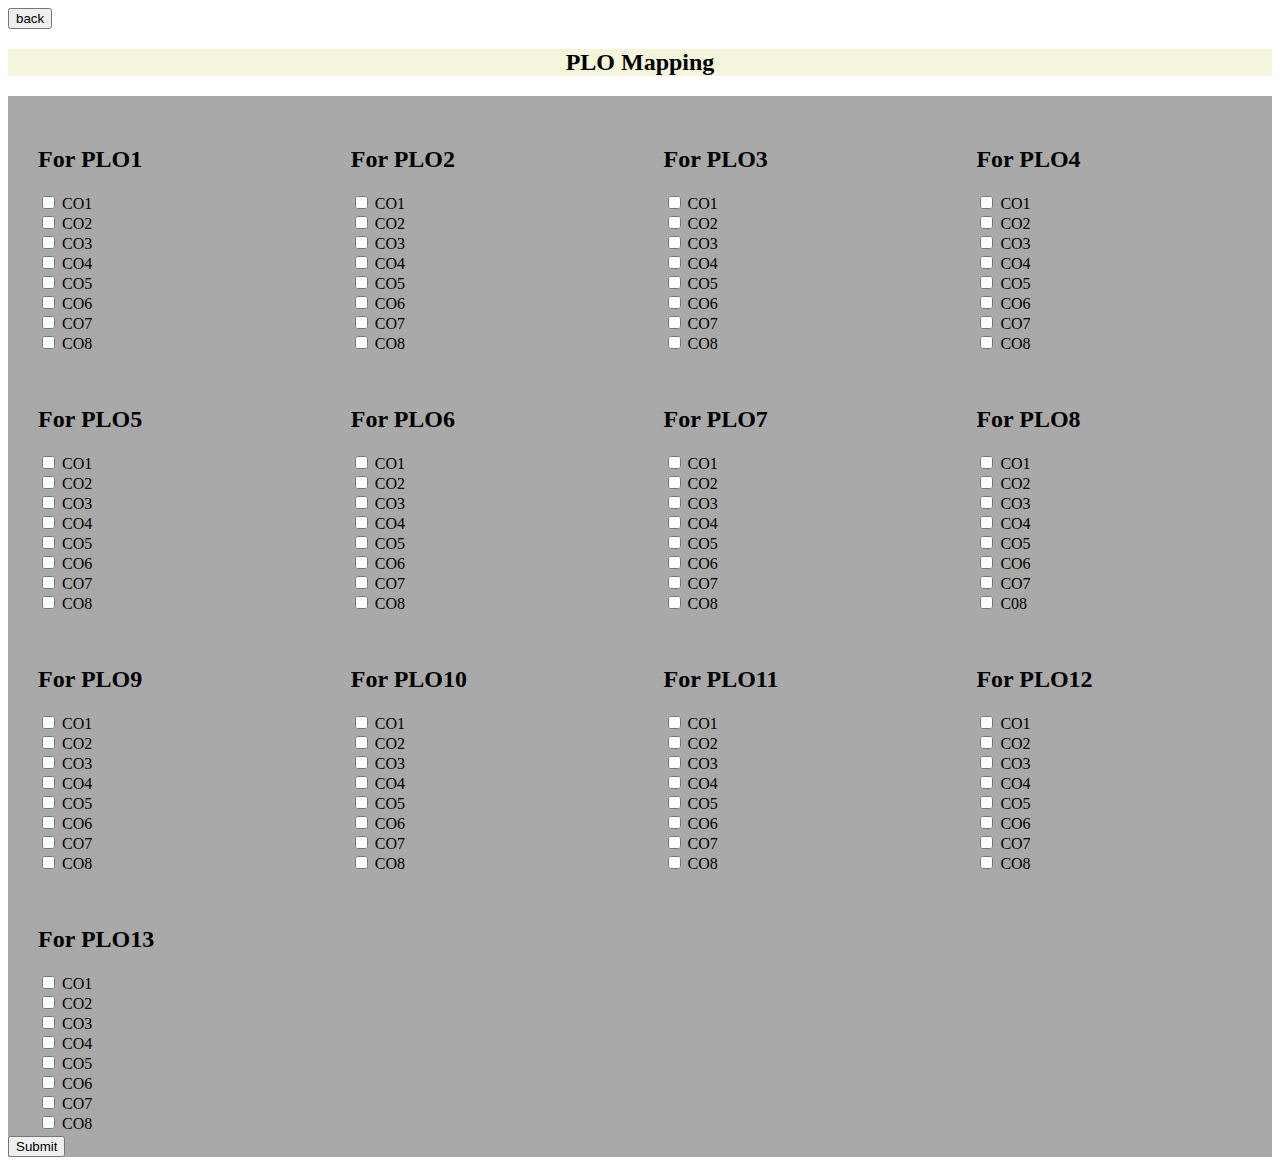
<file: plo_mapping/index.html>
<?php
    
    include "connection.php"
?>

<!DOCTYPE html>
<html lang="en">

<head>
    <meta charset="UTF-8">
    <meta http-equiv="X-UA-Compatible" content="IE=edge">
    <meta name="viewport" content="width=device-width, initial-scale=1.0">
    <title>PLO Mapping</title>
    <link rel="stylesheet" href="style.css">
    
</head>
<body>
     
        <button class="button2">back</button>
    
    
    <h2 style="text-align: center; background-color: beige;">PLO Mapping</h2>
<div class="asd">
<div class="row">
  <div class="column">
    <h2>For PLO1</h2>
    <p>
        <div class="group">
        <input type="checkbox" id="1">
        <label for="1">CO1</label>
    </div>
    <div class="group">
        <input type="checkbox" id="2">
        <label for="2">CO2</label>
    </div>
    <div class="group">
        <input type="checkbox" id="3">
        <label for="3">CO3</label>
    </div>
    <div class="group">
        <input type="checkbox" id="4">
        <label for="4">CO4</label>
    </div>
    <div class="group">
        <input type="checkbox" id="5">
        <label for="5">CO5</label>
    </div>
    <div class="group">
        <input type="checkbox" id="6">
        <label for="6">CO6</label>
    </div>
    <div class="group">
        <input type="checkbox" id="7">
        <label for="7">CO7</label>
    </div>
    <div class="group">
        <input type="checkbox" id="8">
        <label for="8">CO8</label>
    </div>
    
    
</p>

  </div>
  <div class="column">
    <h2>For PLO2</h2>
    <p>
        <div class="group">
        <input type="checkbox" id="1">
        <label for="1">CO1</label>
    </div>
    <div class="group">
        <input type="checkbox" id="2">
        <label for="2">CO2</label>
    </div>
    <div class="group">
        <input type="checkbox" id="3">
        <label for="3">CO3</label>
    </div>
    <div class="group">
        <input type="checkbox" id="4">
        <label for="4">CO4</label>
    </div>
    <div class="group">
        <input type="checkbox" id="5">
        <label for="5">CO5</label>
    </div>
    <div class="group">
        <input type="checkbox" id="6">
        <label for="6">CO6</label>
    </div>
    <div class="group">
        <input type="checkbox" id="7">
        <label for="7">CO7</label>
    </div>
    <div class="group">
        <input type="checkbox" id="8">
        <label for="8">CO8</label>
    </div>
    
    
</p>
  </div>
  <div class="column">
    <h2>For PLO3</h2>
    <p>
        <div class="group">
        <input type="checkbox" id="1">
        <label for="1">CO1</label>
    </div>
    <div class="group">
        <input type="checkbox" id="2">
        <label for="2">CO2</label>
    </div>
    <div class="group">
        <input type="checkbox" id="3">
        <label for="3">CO3</label>
    </div>
    <div class="group">
        <input type="checkbox" id="4">
        <label for="4">CO4</label>
    </div>
    <div class="group">
        <input type="checkbox" id="5">
        <label for="5">CO5</label>
    </div>
    <div class="group">
        <input type="checkbox" id="6">
        <label for="6">CO6</label>
    </div>
    <div class="group">
        <input type="checkbox" id="7">
        <label for="7">CO7</label>
    </div>
    <div class="group">
        <input type="checkbox" id="8">
        <label for="8">CO8</label>
    </div>
    
</p>
  </div>
  <div class="column">
    <h2>For PLO4</h2>
    <p>
        <div class="group">
        <input type="checkbox" id="1">
        <label for="1">CO1</label>
    </div>
    <div class="group">
        <input type="checkbox" id="2">
        <label for="2">CO2</label>
    </div>
    <div class="group">
        <input type="checkbox" id="3">
        <label for="3">CO3</label>
    </div>
    <div class="group">
        <input type="checkbox" id="4">
        <label for="4">CO4</label>
    </div>
    <div class="group">
        <input type="checkbox" id="5">
        <label for="5">CO5</label>
    </div>
    <div class="group">
        <input type="checkbox" id="6">
        <label for="6">CO6</label>
    </div>
    <div class="group">
        <input type="checkbox" id="7">
        <label for="7">CO7</label>
    </div>
    <div class="group">
        <input type="checkbox" id="8">
        <label for="8">CO8</label>
    </div>
    
</p>
  </div>
</div>
<div class="row">
    <div class="column">
        <h2>For PLO5</h2>
        <p>
            <div class="group">
            <input type="checkbox" id="1">
            <label for="1">CO1</label>
        </div>
        <div class="group">
            <input type="checkbox" id="2">
            <label for="2">CO2</label>
        </div>
        <div class="group">
            <input type="checkbox" id="3">
            <label for="3">CO3</label>
        </div>
        <div class="group">
            <input type="checkbox" id="4">
            <label for="4">CO4</label>
        </div>
        <div class="group">
            <input type="checkbox" id="5">
            <label for="5">CO5</label>
        </div>
        <div class="group">
            <input type="checkbox" id="6">
            <label for="6">CO6</label>
        </div>
        <div class="group">
            <input type="checkbox" id="7">
            <label for="7">CO7</label>
        </div>
        <div class="group">
            <input type="checkbox" id="8">
            <label for="8">CO8</label>
        </div>
        
    </p>
    
      </div>
      <div class="column">
        <h2>For PLO6</h2>
        <p>
            <div class="group">
            <input type="checkbox" id="1">
            <label for="1">CO1</label>
        </div>
        <div class="group">
            <input type="checkbox" id="2">
            <label for="2">CO2</label>
        </div>
        <div class="group">
            <input type="checkbox" id="3">
            <label for="3">CO3</label>
        </div>
        <div class="group">
            <input type="checkbox" id="4">
            <label for="4">CO4</label>
        </div>
        <div class="group">
            <input type="checkbox" id="5">
            <label for="5">CO5</label>
        </div>
        <div class="group">
            <input type="checkbox" id="6">
            <label for="6">CO6</label>
        </div>
        <div class="group">
            <input type="checkbox" id="7">
            <label for="7">CO7</label>
        </div>
        <div class="group">
            <input type="checkbox" id="8">
            <label for="8">CO8</label>
        </div>
        
        
    </p>
      </div>
      <div class="column">
        <h2>For PLO7</h2>
        <p>
            <div class="group">
            <input type="checkbox" id="1">
            <label for="1">CO1</label>
        </div>
        <div class="group">
            <input type="checkbox" id="2">
            <label for="2">CO2</label>
        </div>
        <div class="group">
            <input type="checkbox" id="3">
            <label for="3">CO3</label>
        </div>
        <div class="group">
            <input type="checkbox" id="4">
            <label for="4">CO4</label>
        </div>
        <div class="group">
            <input type="checkbox" id="5">
            <label for="5">CO5</label>
        </div>
        <div class="group">
            <input type="checkbox" id="6">
            <label for="6">CO6</label>
        </div>
        <div class="group">
            <input type="checkbox" id="7">
            <label for="7">CO7</label>
        </div>
        <div class="group">
            <input type="checkbox" id="8">
            <label for="8">CO8</label>
        </div>
        
        
    </p>
      </div>
      <div class="column">
        <h2>For PLO8</h2>
        <p>
            <div class="group">
            <input type="checkbox" id="1">
            <label for="1">CO1</label>
        </div>
        <div class="group">
            <input type="checkbox" id="2">
            <label for="2">CO2</label>
        </div>
        <div class="group">
            <input type="checkbox" id="3">
            <label for="3">CO3</label>
        </div>
        <div class="group">
            <input type="checkbox" id="4">
            <label for="4">CO4</label>
        </div>
        <div class="group">
            <input type="checkbox" id="5">
            <label for="5">CO5</label>
        </div>
        <div class="group">
            <input type="checkbox" id="6">
            <label for="6">CO6</label>
        </div>
        <div class="group">
            <input type="checkbox" id="7">
            <label for="7">CO7</label>
        </div>
        <div class="group">
            <input type="checkbox" id="8">
            <label for="8">C08</label>
        </div>
        
    </p>
      </div>
  </div>
  <div class="row">
    <div class="column">
        <h2>For PLO9</h2>
        <p>
            <div class="group">
            <input type="checkbox" id="1">
            <label for="1">CO1</label>
        </div>
        <div class="group">
            <input type="checkbox" id="2">
            <label for="2">CO2</label>
        </div>
        <div class="group">
            <input type="checkbox" id="3">
            <label for="3">CO3</label>
        </div>
        <div class="group">
            <input type="checkbox" id="4">
            <label for="4">CO4</label>
        </div>
        <div class="group">
            <input type="checkbox" id="5">
            <label for="5">CO5</label>
        </div>
        <div class="group">
            <input type="checkbox" id="6">
            <label for="6">CO6</label>
        </div>
        <div class="group">
            <input type="checkbox" id="7">
            <label for="7">CO7</label>
        </div>
        <div class="group">
            <input type="checkbox" id="8">
            <label for="8">CO8</label>
        </div>
        
        
    </p>
    
      </div>
      <div class="column">
        <h2>For PLO10</h2>
        <p>
            <div class="group">
            <input type="checkbox" id="1">
            <label for="1">CO1</label>
        </div>
        <div class="group">
            <input type="checkbox" id="2">
            <label for="2">CO2</label>
        </div>
        <div class="group">
            <input type="checkbox" id="3">
            <label for="3">CO3</label>
        </div>
        <div class="group">
            <input type="checkbox" id="4">
            <label for="4">CO4</label>
        </div>
        <div class="group">
            <input type="checkbox" id="5">
            <label for="5">CO5</label>
        </div>
        <div class="group">
            <input type="checkbox" id="6">
            <label for="6">CO6</label>
        </div>
        <div class="group">
            <input type="checkbox" id="7">
            <label for="7">CO7</label>
        </div>
        <div class="group">
            <input type="checkbox" id="8">
            <label for="8">CO8</label>
        </div>
        
        
    </p>
      </div>
      <div class="column">
        <h2>For PLO11</h2>
        <p>
            <div class="group">
            <input type="checkbox" id="1">
            <label for="1">CO1</label>
        </div>
        <div class="group">
            <input type="checkbox" id="2">
            <label for="2">CO2</label>
        </div>
        <div class="group">
            <input type="checkbox" id="3">
            <label for="3">CO3</label>
        </div>
        <div class="group">
            <input type="checkbox" id="4">
            <label for="4">CO4</label>
        </div>
        <div class="group">
            <input type="checkbox" id="5">
            <label for="5">CO5</label>
        </div>
        <div class="group">
            <input type="checkbox" id="6">
            <label for="6">CO6</label>
        </div>
        <div class="group">
            <input type="checkbox" id="7">
            <label for="7">CO7</label>
        </div>
        <div class="group">
            <input type="checkbox" id="8">
            <label for="8">CO8</label>
        </div>
        
    </p>
      </div>
      <div class="column">
        <h2>For PLO12</h2>
        <p>
            <div class="group">
            <input type="checkbox" id="1">
            <label for="1">CO1</label>
        </div>
        <div class="group">
            <input type="checkbox" id="2">
            <label for="2">CO2</label>
        </div>
        <div class="group">
            <input type="checkbox" id="3">
            <label for="3">CO3</label>
        </div>
        <div class="group">
            <input type="checkbox" id="4">
            <label for="4">CO4</label>
        </div>
        <div class="group">
            <input type="checkbox" id="5">
            <label for="5">CO5</label>
        </div>
        <div class="group">
            <input type="checkbox" id="6">
            <label for="6">CO6</label>
        </div>
        <div class="group">
            <input type="checkbox" id="7">
            <label for="7">CO7</label>
        </div>
        <div class="group">
            <input type="checkbox" id="8">
            <label for="8">CO8</label>
        </div>
        
    </p>
      </div>
</div>
<div class="row">
    <div class="column">
        <h2>For PLO13</h2>
        <p>
            <div class="group">
            <input type="checkbox" id="1">
            <label for="1">CO1</label>
        </div>
        <div class="group">
            <input type="checkbox" id="2">
            <label for="2">CO2</label>
        </div>
        <div class="group">
            <input type="checkbox" id="3">
            <label for="3">CO3</label>
        </div>
        <div class="group">
            <input type="checkbox" id="4">
            <label for="4">CO4</label>
        </div>
        <div class="group">
            <input type="checkbox" id="5">
            <label for="5">CO5</label>
        </div>
        <div class="group">
            <input type="checkbox" id="6">
            <label for="6">CO6</label>
        </div>
        <div class="group">
            <input type="checkbox" id="7">
            <label for="7">CO7</label>
        </div>
        <div class="group">
            <input type="checkbox" id="8">
            <label for="8">CO8</label>
        </div>
        
    </p>
    
      </div>
    </div>
   <button class="button1">Submit</button>
</body>
</html>
</file>
<file: plo_mapping/style.css>
.asd{
    background-color: darkgrey;
}
.column {
    
    float: left;
    width: 20%;
    padding: 30px;
    height: 200px;
    text-align: left; 
  }
  
  
  .row::after {
   
    content: "";
    display: table;
    clear: both;
  }
  .button2:hover {
    background-color: lightyellow;
    color: white;
  }
  .button1:hover {
 posit
    background-color: #008CBA;
    color: white;
  }
</file>
